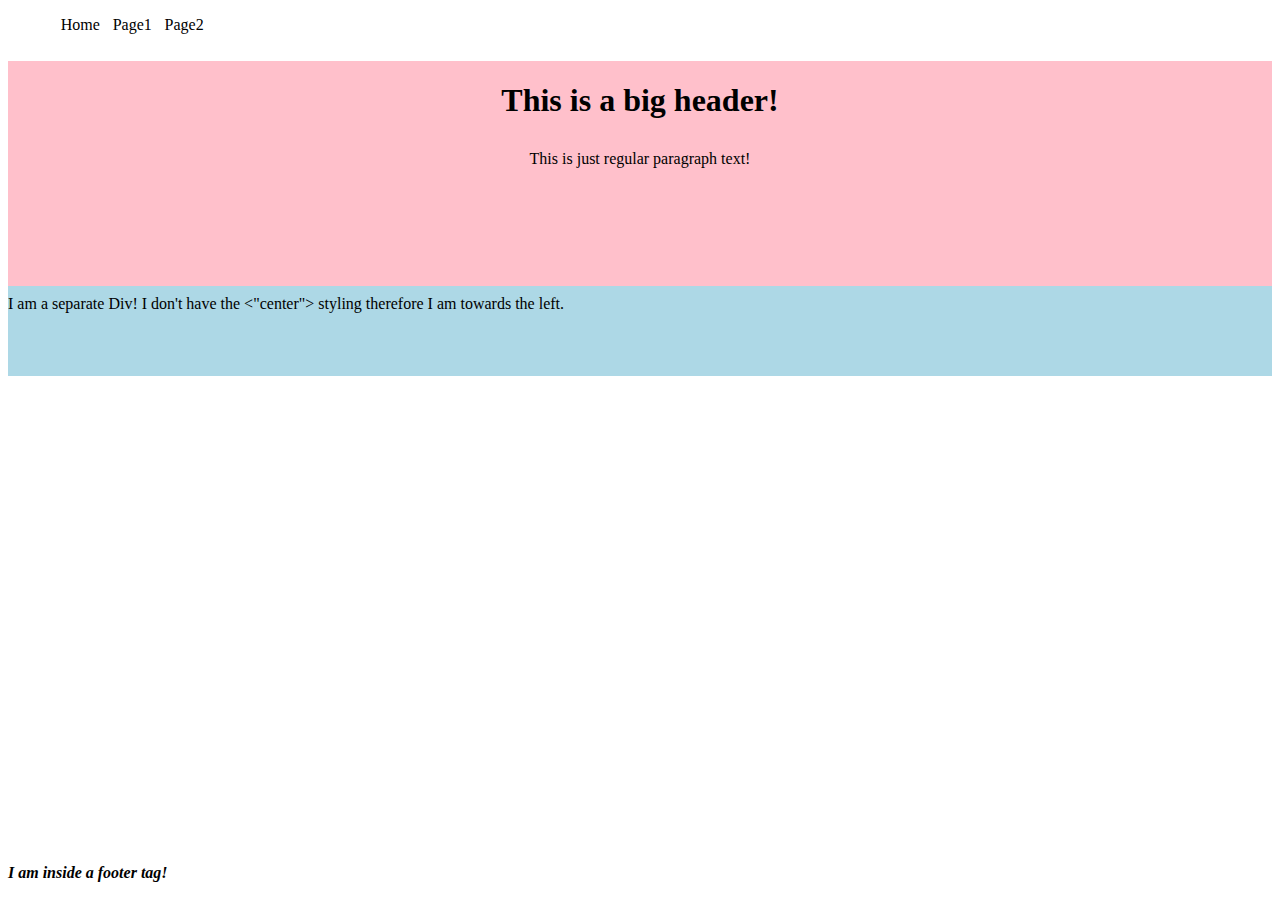
<file: css/index.html>
<!DOCTYPE html>
<html>
<head>
<title>HTML Workup</title>
<link rel="stylesheet" type="text/css" href="styles.css">
</head>

<body>

    
    <nav>
        <ul>
            <li><a href="">Home</a></li>
            <li><a href="">Page1</a></li>
            <li><a href="">Page2</a></li>
        </ul>
    </nav>

    <div class="big-centered-div" >


            <h1>This is a big header!</h1>
            <p>This is just regular paragraph text!</p>

    </div>

    <div class="second-div">
        <p>I am a separate Div! I don't have the <"center"> styling therefore I am towards the left.</p>

    </div>

    <footer>
        <center>
            <p><i><b>I am inside a footer tag!</b></i></p>
        </center>
    </footer>

</body>

</html>
</file>
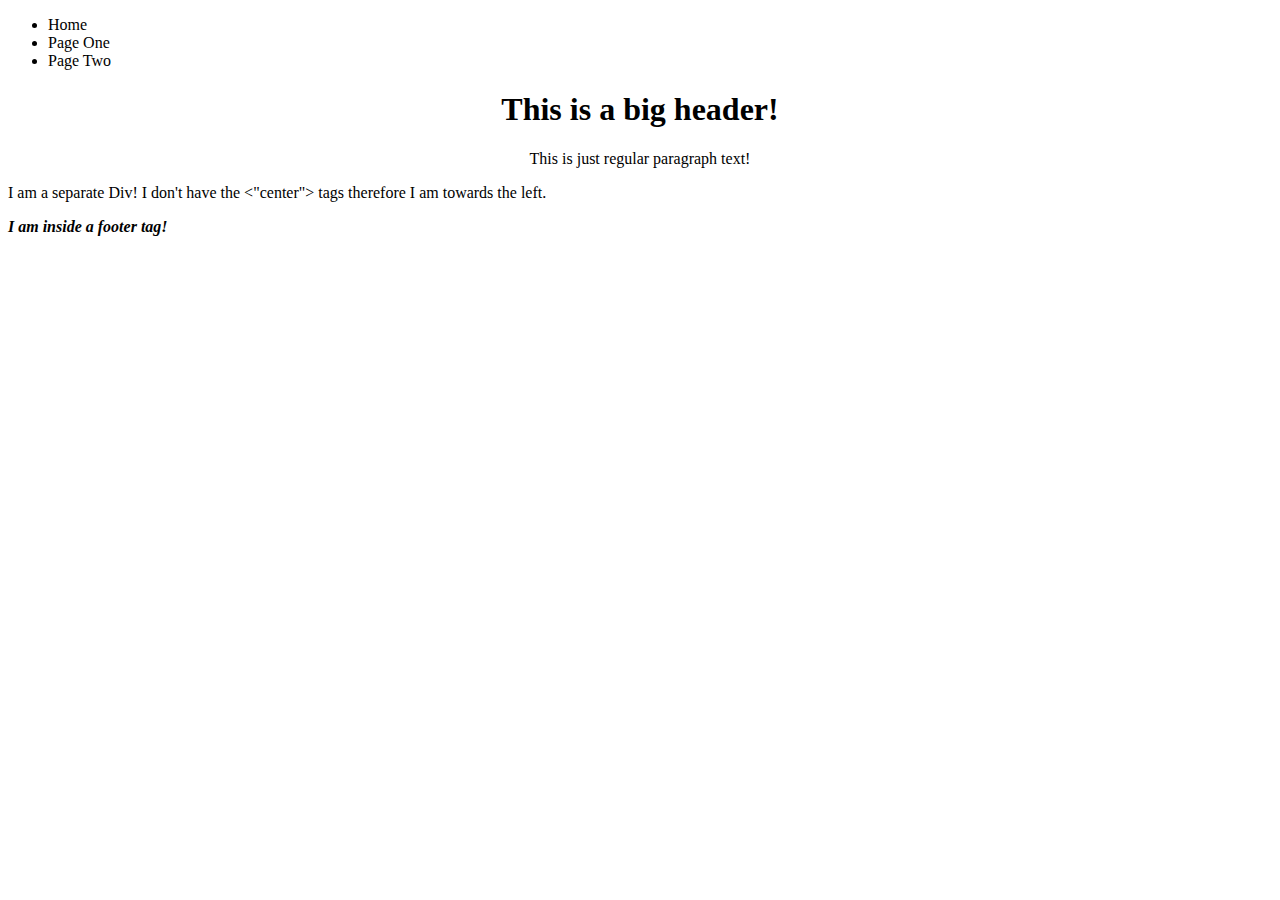
<file: html/index.html>
<!DOCTYPE html>
<html>
<head>
<title>HTML Workup</title>
</head>

<body>

    <nav>
        <ul>
            <li>Home</li>
            <li>Page One</li>
            <li>Page Two</li>
        </ul>
    </nav>

    <div>
        <center>

            <h1>This is a big header!</h1>
            <p>This is just regular paragraph text!</p>

        </center>
    </div>

    <div>
        <p>I am a separate Div! I don't have the <"center"> tags therefore I am towards the left.</p>

    </div>

    <footer>
        <p><i><b>I am inside a footer tag!</b></i></p>
    </footer>

</body>

</html>
</file>
<file: css/styles.css>
nav{
    height: 5vh;
    top: 0;
}

a{
    text-decoration: none;
    color: black;
}

ul {
    list-style: none;
    display: flex; 
    flex-flow: row;
}

li{
    margin-left: 1vw;
}

.big-centered-div{
    height: 25vh;
    display: flex;
    align-items: center;
    background-color: pink;
    display: flex;
    flex-flow: column;
    margin: 0;
}
p{
    margin: 0;
    padding-top: 1vh;
}

.second-div{
    height: 10vh;
    margin-top: 0px;
    background-color: lightblue;
}

footer{
    position: absolute;
    bottom: 0;
    margin-bottom: 2vh;
}
</file>
